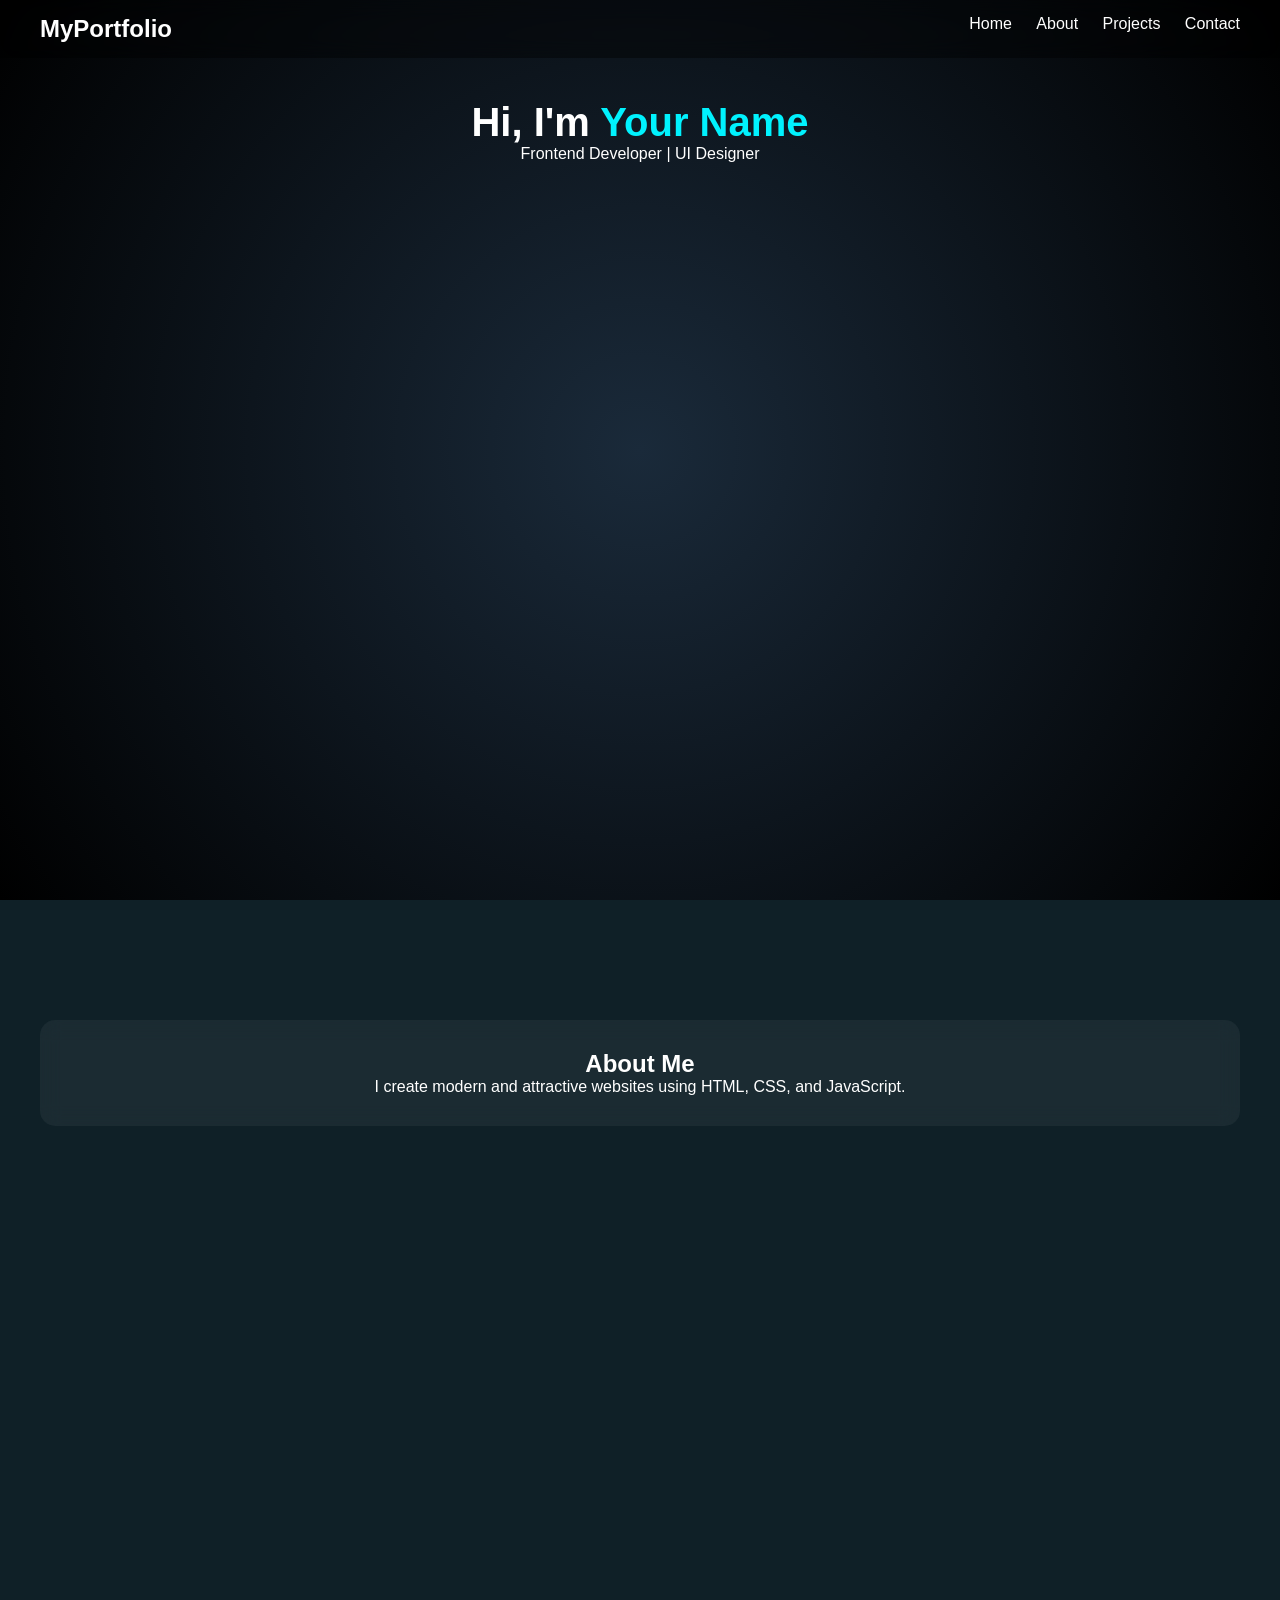
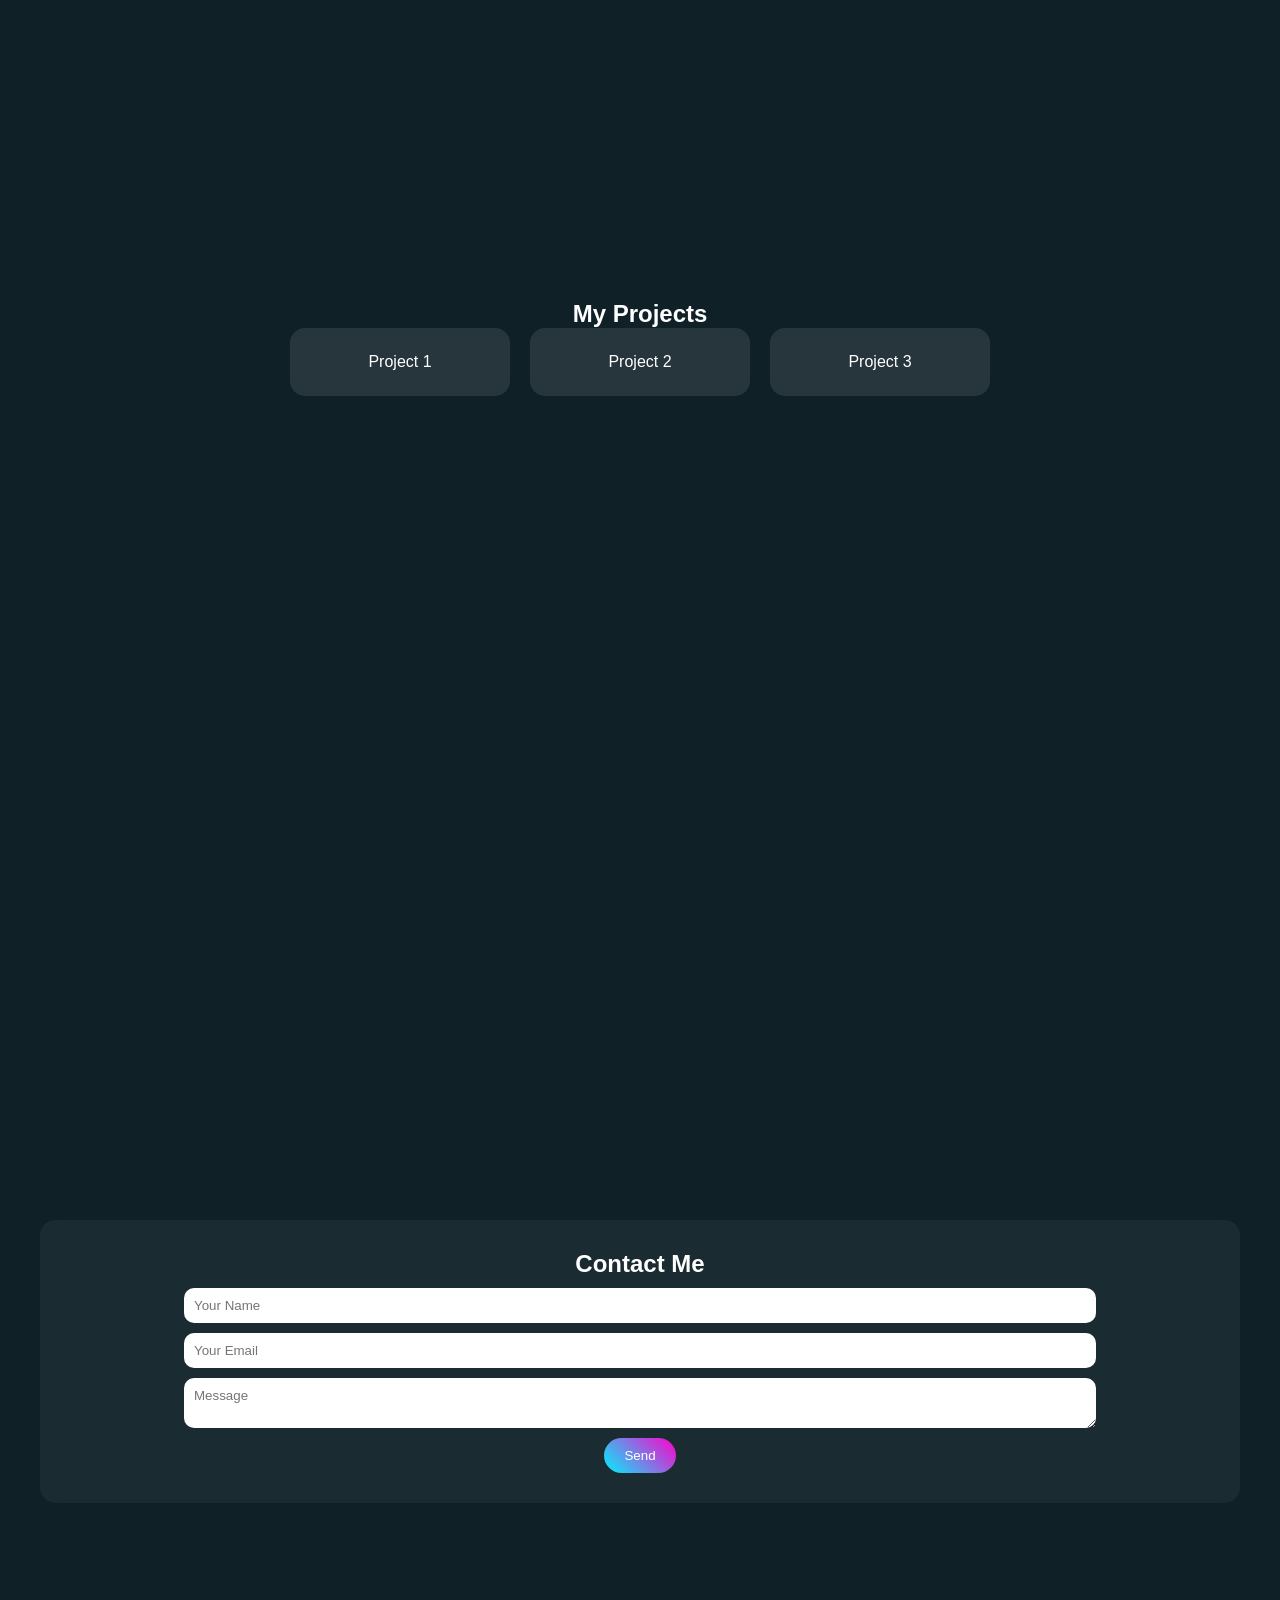
<file: c.html>
<!DOCTYPE html>
<html lang="en">
<head>
<meta charset="UTF-8">
<meta name="viewport" content="width=device-width, initial-scale=1.0">
<title>My Portfolio</title>

<style>
* {
  margin: 0;
  padding: 0;
  box-sizing: border-box;
  font-family: 'Poppins', sans-serif;
}

html {
  scroll-behavior: smooth;
}

body {
  color: white;
  background: #0f2027;
}

/* 🌌 Background */
body::before {
  content: "";
  position: fixed;
  width: 100%;
  height: 100%;
  background: radial-gradient(circle, #1a2a3a, #000);
  z-index: -1;
}

/* Navbar */
header {
  position: fixed;
  width: 100%;
  top: 0;
  display: flex;
  justify-content: space-between;
  padding: 15px 40px;
  background: rgba(0,0,0,0.4);
  backdrop-filter: blur(10px);
}

nav a {
  color: white;
  margin-left: 20px;
  text-decoration: none;
}

/* Sections */
.section {
  min-height: 100vh;
  padding: 100px 40px;
  text-align: center;
}

/* Home */
#home h1 {
  font-size: 40px;
}

#home span {
  color: #00f2fe;
}

/* Glass effect */
.glass {
  background: rgba(255,255,255,0.05);
  border-radius: 15px;
  padding: 30px;
  backdrop-filter: blur(10px);
  margin-top: 20px;
}

/* Cards */
.cards {
  display: flex;
  justify-content: center;
  gap: 20px;
  flex-wrap: wrap;
}

.card {
  width: 220px;
  padding: 25px;
  border-radius: 15px;
  background: rgba(255,255,255,0.1);
  transition: 0.4s;
}

.card:hover {
  transform: scale(1.1);
  box-shadow: 0 0 20px cyan;
}

/* Contact */
input, textarea {
  width: 80%;
  margin: 10px auto;
  padding: 10px;
  border: none;
  border-radius: 10px;
  display: block;
}

button {
  padding: 10px 20px;
  border: none;
  border-radius: 20px;
  background: linear-gradient(45deg, #00f2fe, #ff00cc);
  color: white;
  cursor: pointer;
}

/* Responsive */
@media(max-width: 768px) {
  .cards {
    flex-direction: column;
    align-items: center;
  }
}
</style>
</head>

<body>

<!-- Navbar -->
<header>
  <h2>MyPortfolio</h2>
  <nav>
    <a href="#home">Home</a>
    <a href="#about">About</a>
    <a href="#projects">Projects</a>
    <a href="#contact">Contact</a>
  </nav>
</header>

<!-- Home -->
<section id="home" class="section">
  <h1>Hi, I'm <span>Your Name</span></h1>
  <p>Frontend Developer | UI Designer</p>
</section>

<!-- About -->
<section id="about" class="section">
  <div class="glass">
    <h2>About Me</h2>
    <p>I create modern and attractive websites using HTML, CSS, and JavaScript.</p>
  </div>
</section>

<!-- Projects -->
<section id="projects" class="section">
  <h2>My Projects</h2>
  <div class="cards">
    <div class="card">Project 1</div>
    <div class="card">Project 2</div>
    <div class="card">Project 3</div>
  </div>
</section>

<!-- Contact -->
<section id="contact" class="section">
  <div class="glass">
    <h2>Contact Me</h2>
    <input type="text" placeholder="Your Name">
    <input type="email" placeholder="Your Email">
    <textarea placeholder="Message"></textarea>
    <button>Send</button>
  </div>
</section>

</body>
</html>
</file>
